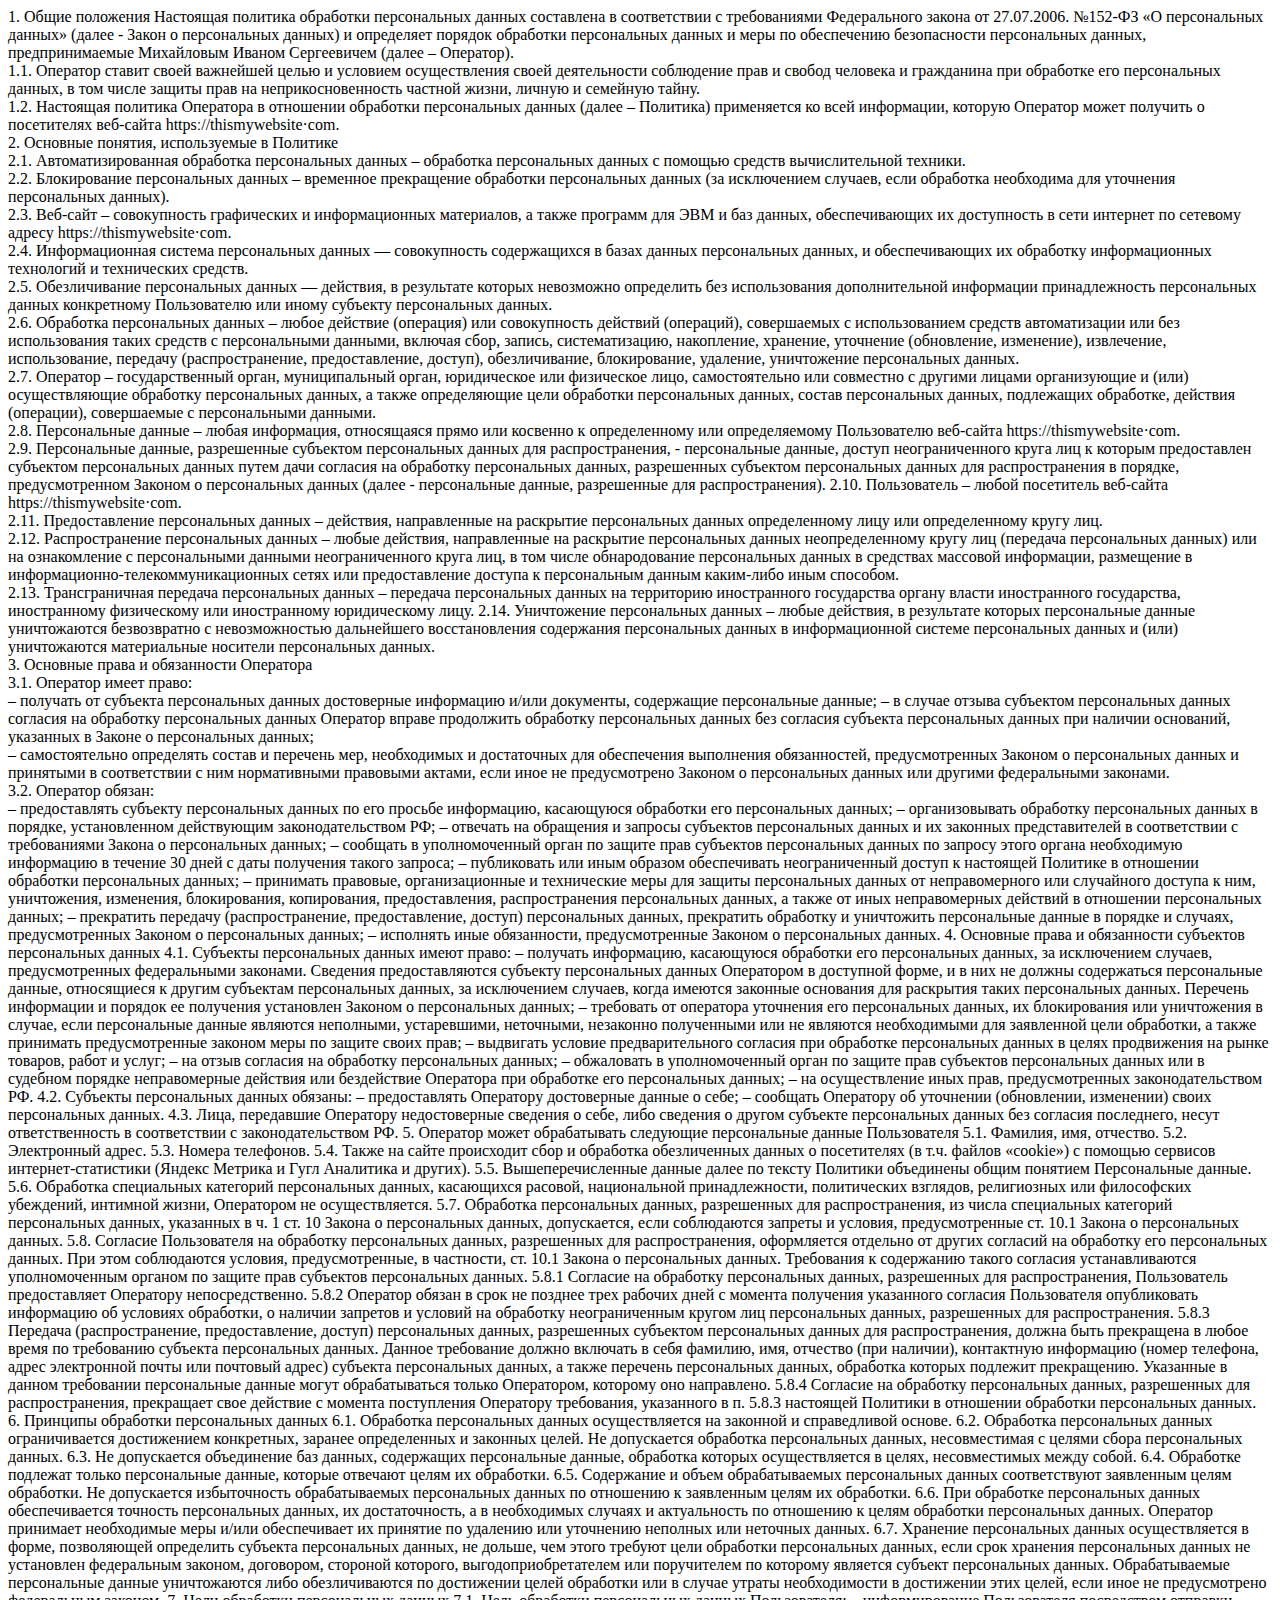
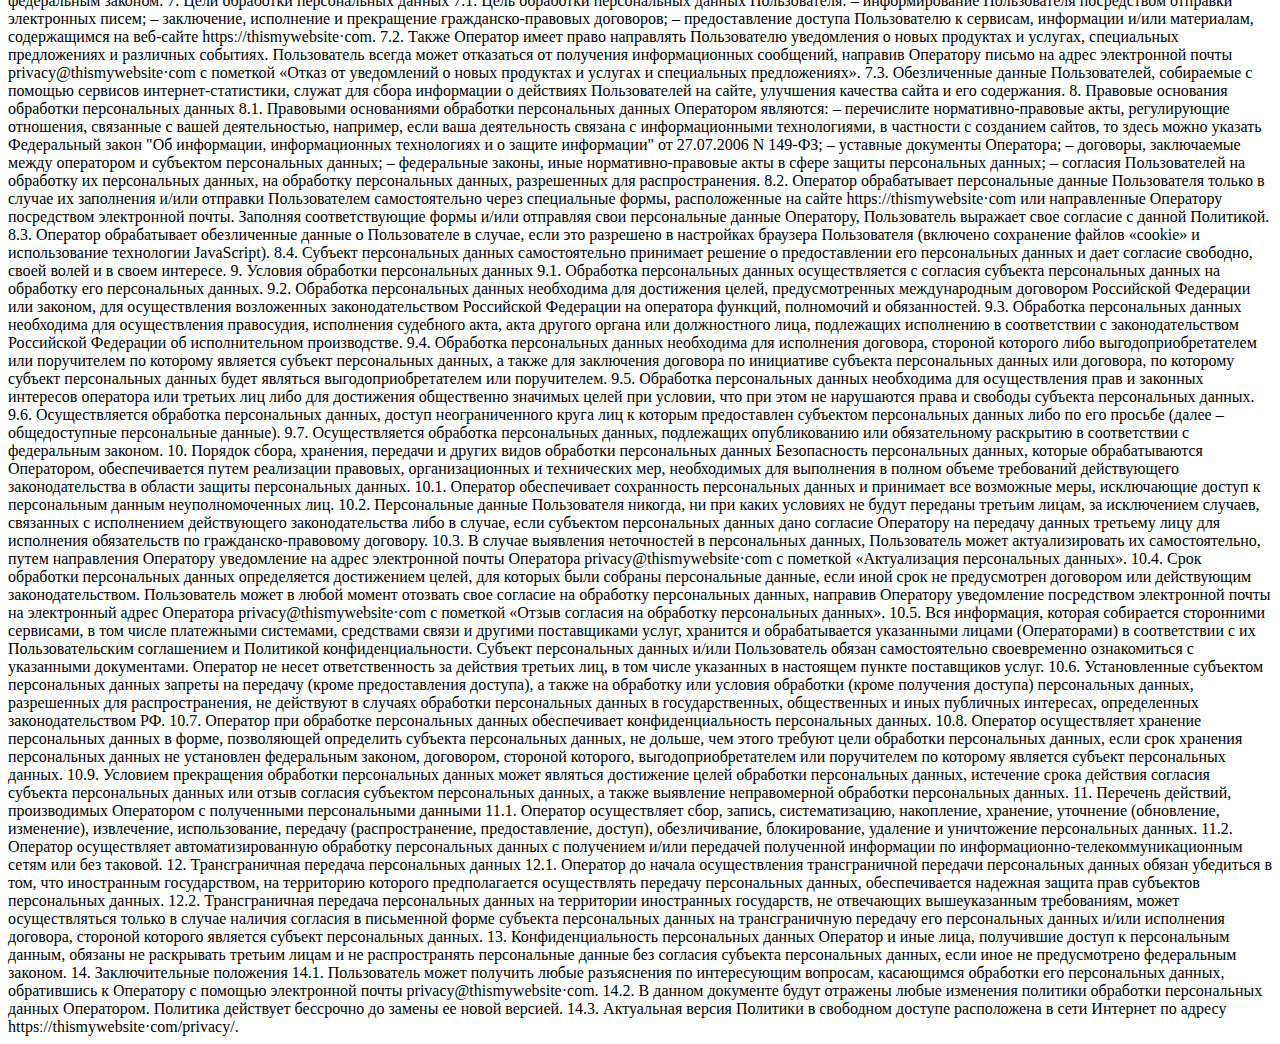
<file: policy.html>
<!DOCTYPE html>
<html lang="en">

<head>
    <meta charset="UTF-8">
    <meta http-equiv="X-UA-Compatible" content="IE=edge">
    <meta name="viewport" content="width=device-width, initial-scale=1.0">
    <title>policy</title>
</head>

<body>
    <!-- <h1>Политика в отношении обработки персональных данных</h1>
    <h2>1. Общие положения</h2>
    <p>Настоящая политика обработки персональных данных составлена в соответствии с требованиями Федерального закона от
        27.07.2006. №152-ФЗ «О персональных данных» (далее - Закон о персональных данных) и определяет порядок обработки
        персональных данных и меры по обеспечению безопасности персональных данных, предпринимаемые Михайловым Иваном
        Сергеевичем (далее – Оператор).</p>
    <h4>1.1.</h4>
    <p>Оператор ставит своей важнейшей целью и условием осуществления своей деятельности соблюдение прав и свобод
        человека и гражданина при обработке его персональных данных, в том числе защиты прав на неприкосновенность
        частной жизни, личную и семейную тайну.</p>
    <h4>1.2.</h4>
    <p>Настоящая политика Оператора в отношении обработки персональных данных (далее – Политика) применяется ко всей
        информации, которую Оператор может получить о посетителях веб-сайта <a
            href="https://thismywebsite.com">https://thismywebsite.com</a></p>
    <h2>2. Основные понятия, используемые в Политике</h2>
    <h4>2.1.</h4>
    <p>Автоматизированная обработка персональных данных – обработка персональных данных с помощью средств вычислительной техники.</p>
    <h4>1.1.</h4>
    <p>Оператор ставит своей важнейшей целью и условием осуществления своей деятельности соблюдение прав и свобод
        человека и гражданина при обработке его персональных данных, в том числе защиты прав на неприкосновенность
        частной жизни, личную и семейную тайну.</p>
    <h4>1.1.</h4>
    <p>Оператор ставит своей важнейшей целью и условием осуществления своей деятельности соблюдение прав и свобод
        человека и гражданина при обработке его персональных данных, в том числе защиты прав на неприкосновенность
        частной жизни, личную и семейную тайну.</p>
    <h4>1.1.</h4>
    <p>Оператор ставит своей важнейшей целью и условием осуществления своей деятельности соблюдение прав и свобод
        человека и гражданина при обработке его персональных данных, в том числе защиты прав на неприкосновенность
        частной жизни, личную и семейную тайну.</p>
    <h4>1.1.</h4>
    <p>Оператор ставит своей важнейшей целью и условием осуществления своей деятельности соблюдение прав и свобод
        человека и гражданина при обработке его персональных данных, в том числе защиты прав на неприкосновенность
        частной жизни, личную и семейную тайну.</p>
    <h4>1.1.</h4>
    <p>Оператор ставит своей важнейшей целью и условием осуществления своей деятельности соблюдение прав и свобод
        человека и гражданина при обработке его персональных данных, в том числе защиты прав на неприкосновенность
        частной жизни, личную и семейную тайну.</p> -->

    1. Общие положения
    Настоящая политика обработки персональных данных составлена в соответствии с требованиями Федерального закона от
    27.07.2006. №152-ФЗ «О персональных данных» (далее - Закон о персональных данных) и определяет порядок обработки
    персональных данных и меры по обеспечению безопасности персональных данных, предпринимаемые Михайловым Иваном
    Сергеевичем (далее – Оператор).<br>
    1.1. Оператор ставит своей важнейшей целью и условием осуществления своей деятельности соблюдение прав и свобод
    человека и гражданина при обработке его персональных данных, в том числе защиты прав на неприкосновенность частной
    жизни, личную и семейную тайну.<br>
    1.2. Настоящая политика Оператора в отношении обработки персональных данных (далее – Политика) применяется ко всей
    информации, которую Оператор может получить о посетителях веб-сайта httpsː//thismywebsite·com.<br>
    2. Основные понятия, используемые в Политике<br>
    2.1. Автоматизированная обработка персональных данных – обработка персональных данных с помощью средств
    вычислительной техники.<br>
    2.2. Блокирование персональных данных – временное прекращение обработки персональных данных (за исключением случаев,
    если обработка необходима для уточнения персональных данных).<br>
    2.3. Веб-сайт – совокупность графических и информационных материалов, а также программ для ЭВМ и баз данных,
    обеспечивающих их доступность в сети интернет по сетевому адресу httpsː//thismywebsite·com.<br>
    2.4. Информационная система персональных данных — совокупность содержащихся в базах данных персональных данных, и
    обеспечивающих их обработку информационных технологий и технических средств.<br>
    2.5. Обезличивание персональных данных — действия, в результате которых невозможно определить без использования
    дополнительной информации принадлежность персональных данных конкретному Пользователю или иному субъекту
    персональных данных.<br>
    2.6. Обработка персональных данных – любое действие (операция) или совокупность действий (операций), совершаемых с
    использованием средств автоматизации или без использования таких средств с персональными данными, включая сбор,
    запись, систематизацию, накопление, хранение, уточнение (обновление, изменение), извлечение, использование, передачу
    (распространение, предоставление, доступ), обезличивание, блокирование, удаление, уничтожение персональных данных.<br>
    2.7. Оператор – государственный орган, муниципальный орган, юридическое или физическое лицо, самостоятельно или
    совместно с другими лицами организующие и (или) осуществляющие обработку персональных данных, а также определяющие
    цели обработки персональных данных, состав персональных данных, подлежащих обработке, действия (операции),
    совершаемые с персональными данными.<br>
    2.8. Персональные данные – любая информация, относящаяся прямо или косвенно к определенному или определяемому
    Пользователю веб-сайта httpsː//thismywebsite·com.<br>
    2.9. Персональные данные, разрешенные субъектом персональных данных для распространения, - персональные данные,
    доступ неограниченного круга лиц к которым предоставлен субъектом персональных данных путем дачи согласия на
    обработку персональных данных, разрешенных субъектом персональных данных для распространения в порядке,
    предусмотренном Законом о персональных данных (далее - персональные данные, разрешенные для распространения).
    2.10. Пользователь – любой посетитель веб-сайта httpsː//thismywebsite·com.<br>
    2.11. Предоставление персональных данных – действия, направленные на раскрытие персональных данных определенному
    лицу или определенному кругу лиц.<br>
    2.12. Распространение персональных данных – любые действия, направленные на раскрытие персональных данных
    неопределенному кругу лиц (передача персональных данных) или на ознакомление с персональными данными неограниченного
    круга лиц, в том числе обнародование персональных данных в средствах массовой информации, размещение в
    информационно-телекоммуникационных сетях или предоставление доступа к персональным данным каким-либо иным способом.<br>
    2.13. Трансграничная передача персональных данных – передача персональных данных на территорию иностранного
    государства органу власти иностранного государства, иностранному физическому или иностранному юридическому лицу.
    2.14. Уничтожение персональных данных – любые действия, в результате которых персональные данные уничтожаются
    безвозвратно с невозможностью дальнейшего восстановления содержания персональных данных в информационной системе
    персональных данных и (или) уничтожаются материальные носители персональных данных.<br>
    3. Основные права и обязанности Оператора<br>
    3.1. Оператор имеет право:<br>
    – получать от субъекта персональных данных достоверные информацию и/или документы, содержащие персональные данные;
    – в случае отзыва субъектом персональных данных согласия на обработку персональных данных Оператор вправе продолжить
    обработку персональных данных без согласия субъекта персональных данных при наличии оснований, указанных в Законе о
    персональных данных;<br>
    – самостоятельно определять состав и перечень мер, необходимых и достаточных для обеспечения выполнения
    обязанностей, предусмотренных Законом о персональных данных и принятыми в соответствии с ним нормативными правовыми
    актами, если иное не предусмотрено Законом о персональных данных или другими федеральными законами.<br>
    3.2. Оператор обязан:<br>
    – предоставлять субъекту персональных данных по его просьбе информацию, касающуюся обработки его персональных
    данных;
    – организовывать обработку персональных данных в порядке, установленном действующим законодательством РФ;
    – отвечать на обращения и запросы субъектов персональных данных и их законных представителей в соответствии с
    требованиями Закона о персональных данных;
    – сообщать в уполномоченный орган по защите прав субъектов персональных данных по запросу этого органа необходимую
    информацию в течение 30 дней с даты получения такого запроса;
    – публиковать или иным образом обеспечивать неограниченный доступ к настоящей Политике в отношении обработки
    персональных данных;
    – принимать правовые, организационные и технические меры для защиты персональных данных от неправомерного или
    случайного доступа к ним, уничтожения, изменения, блокирования, копирования, предоставления, распространения
    персональных данных, а также от иных неправомерных действий в отношении персональных данных;
    – прекратить передачу (распространение, предоставление, доступ) персональных данных, прекратить обработку и
    уничтожить персональные данные в порядке и случаях, предусмотренных Законом о персональных данных;
    – исполнять иные обязанности, предусмотренные Законом о персональных данных.
    4. Основные права и обязанности субъектов персональных данных
    4.1. Субъекты персональных данных имеют право:
    – получать информацию, касающуюся обработки его персональных данных, за исключением случаев, предусмотренных
    федеральными законами. Сведения предоставляются субъекту персональных данных Оператором в доступной форме, и в них
    не должны содержаться персональные данные, относящиеся к другим субъектам персональных данных, за исключением
    случаев, когда имеются законные основания для раскрытия таких персональных данных. Перечень информации и порядок ее
    получения установлен Законом о персональных данных;
    – требовать от оператора уточнения его персональных данных, их блокирования или уничтожения в случае, если
    персональные данные являются неполными, устаревшими, неточными, незаконно полученными или не являются необходимыми
    для заявленной цели обработки, а также принимать предусмотренные законом меры по защите своих прав;
    – выдвигать условие предварительного согласия при обработке персональных данных в целях продвижения на рынке
    товаров, работ и услуг;
    – на отзыв согласия на обработку персональных данных;
    – обжаловать в уполномоченный орган по защите прав субъектов персональных данных или в судебном порядке
    неправомерные действия или бездействие Оператора при обработке его персональных данных;
    – на осуществление иных прав, предусмотренных законодательством РФ.
    4.2. Субъекты персональных данных обязаны:
    – предоставлять Оператору достоверные данные о себе;
    – сообщать Оператору об уточнении (обновлении, изменении) своих персональных данных.
    4.3. Лица, передавшие Оператору недостоверные сведения о себе, либо сведения о другом субъекте персональных данных
    без согласия последнего, несут ответственность в соответствии с законодательством РФ.
    5. Оператор может обрабатывать следующие персональные данные Пользователя
    5.1. Фамилия, имя, отчество.
    5.2. Электронный адрес.
    5.3. Номера телефонов.
    5.4. Также на сайте происходит сбор и обработка обезличенных данных о посетителях (в т.ч. файлов «cookie») с помощью
    сервисов интернет-статистики (Яндекс Метрика и Гугл Аналитика и других).
    5.5. Вышеперечисленные данные далее по тексту Политики объединены общим понятием Персональные данные.
    5.6. Обработка специальных категорий персональных данных, касающихся расовой, национальной принадлежности,
    политических взглядов, религиозных или философских убеждений, интимной жизни, Оператором не осуществляется.
    5.7. Обработка персональных данных, разрешенных для распространения, из числа специальных категорий персональных
    данных, указанных в ч. 1 ст. 10 Закона о персональных данных, допускается, если соблюдаются запреты и условия,
    предусмотренные ст. 10.1 Закона о персональных данных.
    5.8. Согласие Пользователя на обработку персональных данных, разрешенных для распространения, оформляется отдельно
    от других согласий на обработку его персональных данных. При этом соблюдаются условия, предусмотренные, в частности,
    ст. 10.1 Закона о персональных данных. Требования к содержанию такого согласия устанавливаются уполномоченным
    органом по защите прав субъектов персональных данных.
    5.8.1 Согласие на обработку персональных данных, разрешенных для распространения, Пользователь предоставляет
    Оператору непосредственно.
    5.8.2 Оператор обязан в срок не позднее трех рабочих дней с момента получения указанного согласия Пользователя
    опубликовать информацию об условиях обработки, о наличии запретов и условий на обработку неограниченным кругом лиц
    персональных данных, разрешенных для распространения.
    5.8.3 Передача (распространение, предоставление, доступ) персональных данных, разрешенных субъектом персональных
    данных для распространения, должна быть прекращена в любое время по требованию субъекта персональных данных. Данное
    требование должно включать в себя фамилию, имя, отчество (при наличии), контактную информацию (номер телефона, адрес
    электронной почты или почтовый адрес) субъекта персональных данных, а также перечень персональных данных, обработка
    которых подлежит прекращению. Указанные в данном требовании персональные данные могут обрабатываться только
    Оператором, которому оно направлено.
    5.8.4 Согласие на обработку персональных данных, разрешенных для распространения, прекращает свое действие с момента
    поступления Оператору требования, указанного в п. 5.8.3 настоящей Политики в отношении обработки персональных
    данных.
    6. Принципы обработки персональных данных
    6.1. Обработка персональных данных осуществляется на законной и справедливой основе.
    6.2. Обработка персональных данных ограничивается достижением конкретных, заранее определенных и законных целей. Не
    допускается обработка персональных данных, несовместимая с целями сбора персональных данных.
    6.3. Не допускается объединение баз данных, содержащих персональные данные, обработка которых осуществляется в
    целях, несовместимых между собой.
    6.4. Обработке подлежат только персональные данные, которые отвечают целям их обработки.
    6.5. Содержание и объем обрабатываемых персональных данных соответствуют заявленным целям обработки. Не допускается
    избыточность обрабатываемых персональных данных по отношению к заявленным целям их обработки.
    6.6. При обработке персональных данных обеспечивается точность персональных данных, их достаточность, а в
    необходимых случаях и актуальность по отношению к целям обработки персональных данных. Оператор принимает
    необходимые меры и/или обеспечивает их принятие по удалению или уточнению неполных или неточных данных.
    6.7. Хранение персональных данных осуществляется в форме, позволяющей определить субъекта персональных данных, не
    дольше, чем этого требуют цели обработки персональных данных, если срок хранения персональных данных не установлен
    федеральным законом, договором, стороной которого, выгодоприобретателем или поручителем по которому является субъект
    персональных данных. Обрабатываемые персональные данные уничтожаются либо обезличиваются по достижении целей
    обработки или в случае утраты необходимости в достижении этих целей, если иное не предусмотрено федеральным законом.
    7. Цели обработки персональных данных
    7.1. Цель обработки персональных данных Пользователя:
    – информирование Пользователя посредством отправки электронных писем;
    – заключение, исполнение и прекращение гражданско-правовых договоров;
    – предоставление доступа Пользователю к сервисам, информации и/или материалам, содержащимся на веб-сайте
    httpsː//thismywebsite·com.
    7.2. Также Оператор имеет право направлять Пользователю уведомления о новых продуктах и услугах, специальных
    предложениях и различных событиях. Пользователь всегда может отказаться от получения информационных сообщений,
    направив Оператору письмо на адрес электронной почты privacy@thismywebsite·com с пометкой «Отказ от уведомлений о
    новых продуктах и услугах и специальных предложениях».
    7.3. Обезличенные данные Пользователей, собираемые с помощью сервисов интернет-статистики, служат для сбора
    информации о действиях Пользователей на сайте, улучшения качества сайта и его содержания.
    8. Правовые основания обработки персональных данных
    8.1. Правовыми основаниями обработки персональных данных Оператором являются:
    – перечислите нормативно-правовые акты, регулирующие отношения, связанные с вашей деятельностью, например, если ваша
    деятельность связана с информационными технологиями, в частности с созданием сайтов, то здесь можно указать
    Федеральный закон "Об информации, информационных технологиях и о защите информации" от 27.07.2006 N 149-ФЗ;
    – уставные документы Оператора;
    – договоры, заключаемые между оператором и субъектом персональных данных;
    – федеральные законы, иные нормативно-правовые акты в сфере защиты персональных данных;
    – согласия Пользователей на обработку их персональных данных, на обработку персональных данных, разрешенных для
    распространения.
    8.2. Оператор обрабатывает персональные данные Пользователя только в случае их заполнения и/или отправки
    Пользователем самостоятельно через специальные формы, расположенные на сайте httpsː//thismywebsite·com или
    направленные Оператору посредством электронной почты. Заполняя соответствующие формы и/или отправляя свои
    персональные данные Оператору, Пользователь выражает свое согласие с данной Политикой.
    8.3. Оператор обрабатывает обезличенные данные о Пользователе в случае, если это разрешено в настройках браузера
    Пользователя (включено сохранение файлов «cookie» и использование технологии JavaScript).
    8.4. Субъект персональных данных самостоятельно принимает решение о предоставлении его персональных данных и дает
    согласие свободно, своей волей и в своем интересе.
    9. Условия обработки персональных данных
    9.1. Обработка персональных данных осуществляется с согласия субъекта персональных данных на обработку его
    персональных данных.
    9.2. Обработка персональных данных необходима для достижения целей, предусмотренных международным договором
    Российской Федерации или законом, для осуществления возложенных законодательством Российской Федерации на оператора
    функций, полномочий и обязанностей.
    9.3. Обработка персональных данных необходима для осуществления правосудия, исполнения судебного акта, акта другого
    органа или должностного лица, подлежащих исполнению в соответствии с законодательством Российской Федерации об
    исполнительном производстве.
    9.4. Обработка персональных данных необходима для исполнения договора, стороной которого либо выгодоприобретателем
    или поручителем по которому является субъект персональных данных, а также для заключения договора по инициативе
    субъекта персональных данных или договора, по которому субъект персональных данных будет являться
    выгодоприобретателем или поручителем.
    9.5. Обработка персональных данных необходима для осуществления прав и законных интересов оператора или третьих лиц
    либо для достижения общественно значимых целей при условии, что при этом не нарушаются права и свободы субъекта
    персональных данных.
    9.6. Осуществляется обработка персональных данных, доступ неограниченного круга лиц к которым предоставлен субъектом
    персональных данных либо по его просьбе (далее – общедоступные персональные данные).
    9.7. Осуществляется обработка персональных данных, подлежащих опубликованию или обязательному раскрытию в
    соответствии с федеральным законом.
    10. Порядок сбора, хранения, передачи и других видов обработки персональных данных
    Безопасность персональных данных, которые обрабатываются Оператором, обеспечивается путем реализации правовых,
    организационных и технических мер, необходимых для выполнения в полном объеме требований действующего
    законодательства в области защиты персональных данных.
    10.1. Оператор обеспечивает сохранность персональных данных и принимает все возможные меры, исключающие доступ к
    персональным данным неуполномоченных лиц.
    10.2. Персональные данные Пользователя никогда, ни при каких условиях не будут переданы третьим лицам, за
    исключением случаев, связанных с исполнением действующего законодательства либо в случае, если субъектом
    персональных данных дано согласие Оператору на передачу данных третьему лицу для исполнения обязательств по
    гражданско-правовому договору.
    10.3. В случае выявления неточностей в персональных данных, Пользователь может актуализировать их самостоятельно,
    путем направления Оператору уведомление на адрес электронной почты Оператора privacy@thismywebsite·com с пометкой
    «Актуализация персональных данных».
    10.4. Срок обработки персональных данных определяется достижением целей, для которых были собраны персональные
    данные, если иной срок не предусмотрен договором или действующим законодательством.
    Пользователь может в любой момент отозвать свое согласие на обработку персональных данных, направив Оператору
    уведомление посредством электронной почты на электронный адрес Оператора privacy@thismywebsite·com с пометкой «Отзыв
    согласия на обработку персональных данных».
    10.5. Вся информация, которая собирается сторонними сервисами, в том числе платежными системами, средствами связи и
    другими поставщиками услуг, хранится и обрабатывается указанными лицами (Операторами) в соответствии с их
    Пользовательским соглашением и Политикой конфиденциальности. Субъект персональных данных и/или Пользователь обязан
    самостоятельно своевременно ознакомиться с указанными документами. Оператор не несет ответственность за действия
    третьих лиц, в том числе указанных в настоящем пункте поставщиков услуг.
    10.6. Установленные субъектом персональных данных запреты на передачу (кроме предоставления доступа), а также на
    обработку или условия обработки (кроме получения доступа) персональных данных, разрешенных для распространения, не
    действуют в случаях обработки персональных данных в государственных, общественных и иных публичных интересах,
    определенных законодательством РФ.
    10.7. Оператор при обработке персональных данных обеспечивает конфиденциальность персональных данных.
    10.8. Оператор осуществляет хранение персональных данных в форме, позволяющей определить субъекта персональных
    данных, не дольше, чем этого требуют цели обработки персональных данных, если срок хранения персональных данных не
    установлен федеральным законом, договором, стороной которого, выгодоприобретателем или поручителем по которому
    является субъект персональных данных.
    10.9. Условием прекращения обработки персональных данных может являться достижение целей обработки персональных
    данных, истечение срока действия согласия субъекта персональных данных или отзыв согласия субъектом персональных
    данных, а также выявление неправомерной обработки персональных данных.
    11. Перечень действий, производимых Оператором с полученными персональными данными
    11.1. Оператор осуществляет сбор, запись, систематизацию, накопление, хранение, уточнение (обновление, изменение),
    извлечение, использование, передачу (распространение, предоставление, доступ), обезличивание, блокирование, удаление
    и уничтожение персональных данных.
    11.2. Оператор осуществляет автоматизированную обработку персональных данных с получением и/или передачей полученной
    информации по информационно-телекоммуникационным сетям или без таковой.
    12. Трансграничная передача персональных данных
    12.1. Оператор до начала осуществления трансграничной передачи персональных данных обязан убедиться в том, что
    иностранным государством, на территорию которого предполагается осуществлять передачу персональных данных,
    обеспечивается надежная защита прав субъектов персональных данных.
    12.2. Трансграничная передача персональных данных на территории иностранных государств, не отвечающих вышеуказанным
    требованиям, может осуществляться только в случае наличия согласия в письменной форме субъекта персональных данных
    на трансграничную передачу его персональных данных и/или исполнения договора, стороной которого является субъект
    персональных данных.
    13. Конфиденциальность персональных данных
    Оператор и иные лица, получившие доступ к персональным данным, обязаны не раскрывать третьим лицам и не
    распространять персональные данные без согласия субъекта персональных данных, если иное не предусмотрено федеральным
    законом.
    14. Заключительные положения
    14.1. Пользователь может получить любые разъяснения по интересующим вопросам, касающимся обработки его персональных
    данных, обратившись к Оператору с помощью электронной почты privacy@thismywebsite·com.
    14.2. В данном документе будут отражены любые изменения политики обработки персональных данных Оператором. Политика
    действует бессрочно до замены ее новой версией.
    14.3. Актуальная версия Политики в свободном доступе расположена в сети Интернет по адресу
    httpsː//thismywebsite·com/privacy/.
</body>

</html>
</file>
